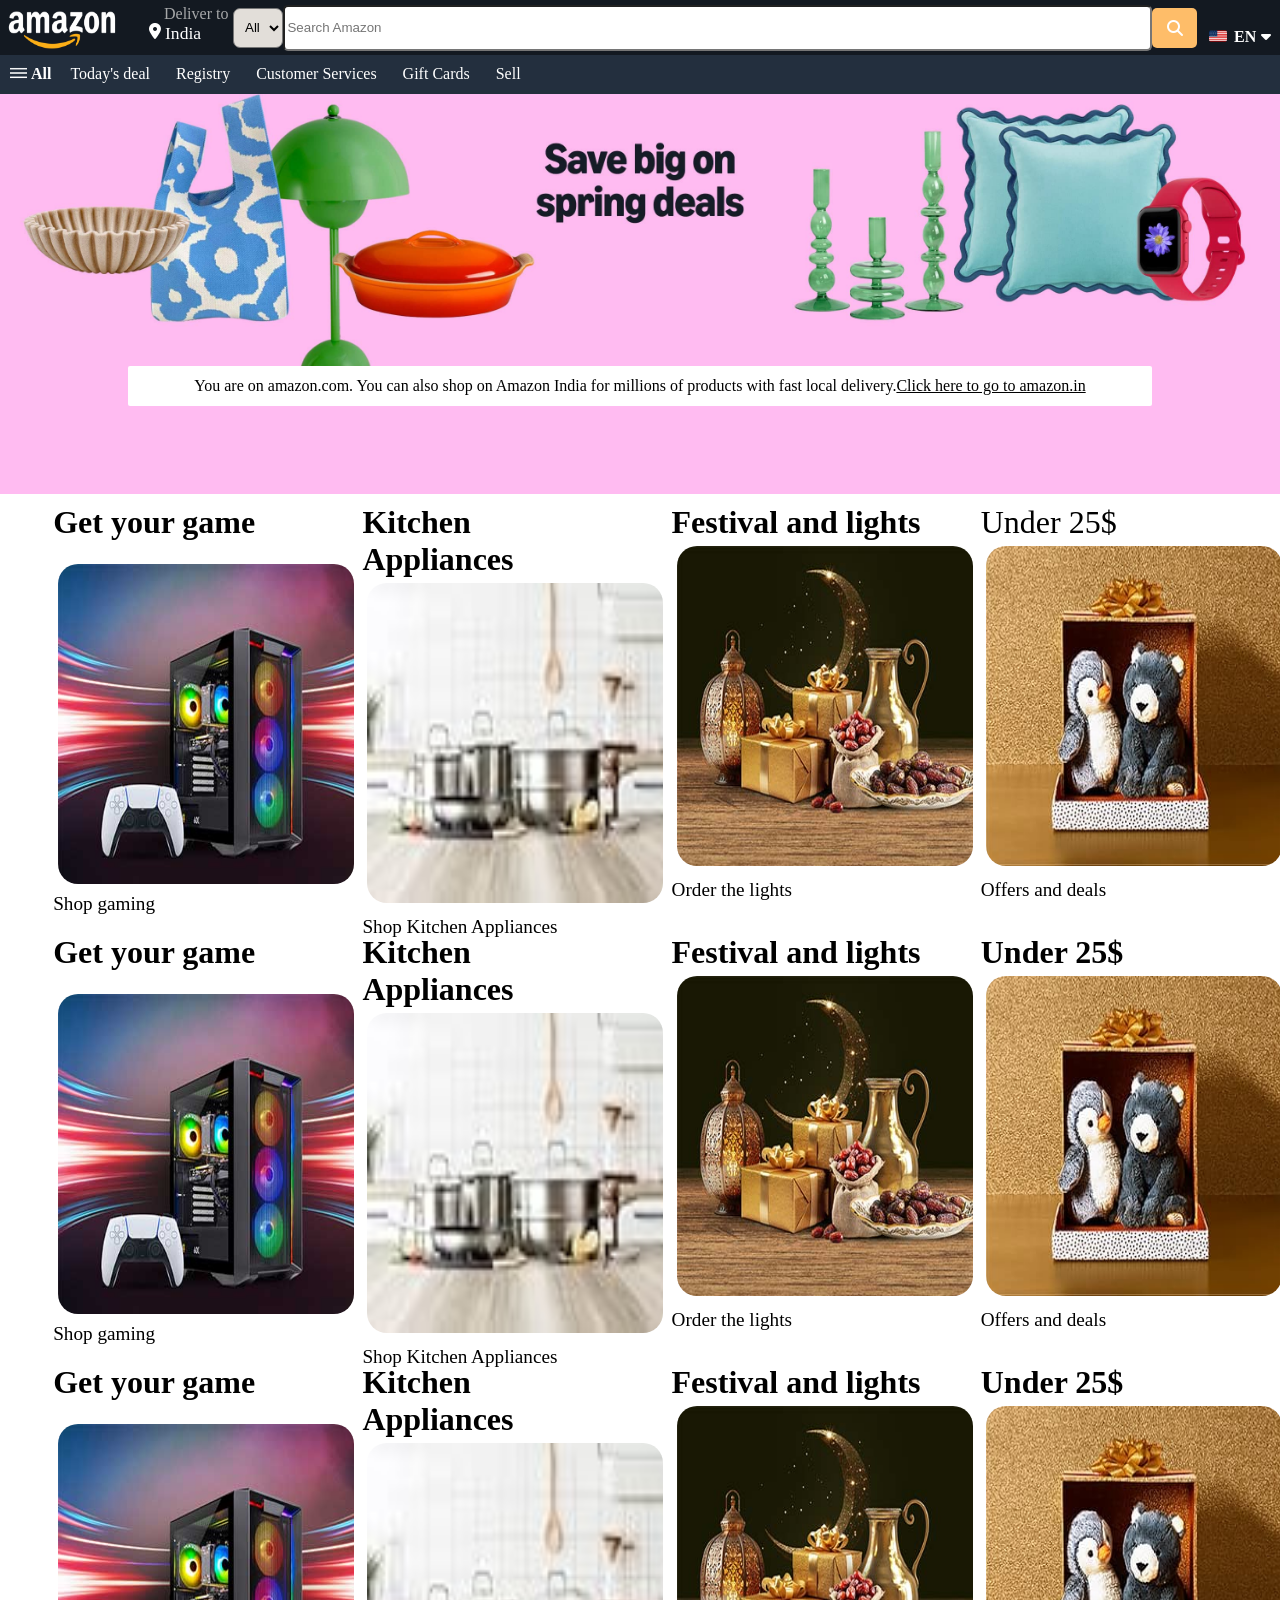
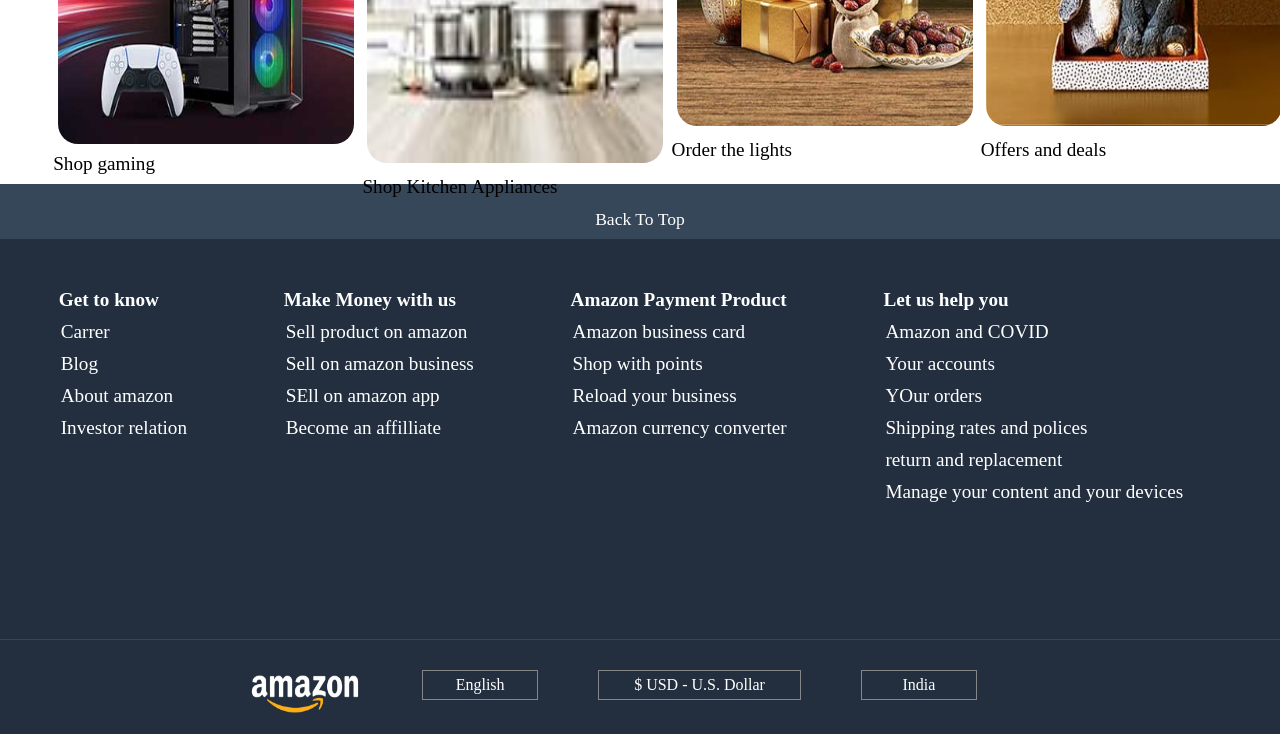
<file: Index.html>
<!DOCTYPE html>
<html lang="en">
<head>
    <meta charset="UTF-8">
    <meta name="viewport" content="width=device-width, initial-scale=1.0">
    <title>Amazon Clone</title>
    <link rel="stylesheet" href="style.css">
    <link rel="stylesheet" href="https://cdnjs.cloudflare.com/ajax/libs/font-awesome/6.7.2/css/all.min.css" integrity="sha512-Evv84Mr4kqVGRNSgIGL/F/aIDqQb7xQ2vcrdIwxfjThSH8CSR7PBEakCr51Ck+w+/U6swU2Im1vVX0SVk9ABhg==" crossorigin="anonymous" referrerpolicy="no-referrer" />
</head>
<body>
<div class="navbar ">

        <!-- Amazon logo -->
        <div class="loggo border">
            <img src="amzwh.png" alt="">
        </div>
        <!-- deliver logo -->
        <div class="navad border">
              <p class="add-1">Deliver to</p>
              <div class="loc"><i class="fa-solid fa-location-dot"></i>
                <div class="add-2">India</div>  
            </div>
        </div>
        <!-- search panel -->
        <div class="search">
            <select name="select" id="opt" >
                <option value="All">All</option>
                <option value="beauty">beauty</option>
                <option value="stationary">stationary</option>
                <option value="mobile">mobile</option>
            </select>
            <input type="text " class="sea" placeholder="Search Amazon">
            <div >
                <div>
                    <i class="fa-solid fa-magnifying-glass" id="button"></i>
                </div>
            </div>
        </div>
        <!-- language -->
        <div class="con ">
        <div class="lang border">
            <div class="america ">
                <img id="flag" src="americaflag.png" alt="">
            </div>
            <div class="language">EN</div>
            <i class="fa-solid fa-sort-down" id="arrow"></i>
        </div>
        <!-- sayingg hello and account details -->
        <div class="sign border">
            <span class="hello">Hello, sign</span>
            <div class="account">Account & list</div>
        </div>
<!-- return and order -->
        <div class="return border">
            <div class="ret">Return</div>
            <div class="order">& Order</div>
        </div>
    <!--cart and details -->
        <div class="cart border">
            <i class="fa-solid fa-cart-shopping" id="cartimage"></i>
            <div class="carttext">Cart</div>
        </div>        
    </div>
</div>

<div class="panel">
    <span class="">
        <img src="icons8-menu-bar-50.png" alt="" id="menu">
    </span>  
    <span class="all border">All</span>
    <span class="deal border">Today's deal</span>
    <span class="reg border">Registry</span>
    <span class="custom border">Customer Services</span>
    <span class="gift border">Gift Cards</span>
    <span class="sell border">Sell</span>
</div>

<!-- background -->
    <div class="back">
   
        <div class="backgroundtext">
   You are on amazon.com. You can also shop on Amazon India for millions of products with fast local delivery. <a id="link" href=""> Click here to go to amazon.in</a>
        </div>
    </div>

    <!-- content -->

    <div class="content">                       
        <div class="box box1"><h2 style="font-weight: bold; font-size: 2rem;">Get your game</h2><br>
            <img id="con1" src="pc.jpg" alt="">
            <div class="boxtext" style="font-size: 1.2rem;">Shop gaming</div>
        </div>
        <div class="box box2" style="font-weight: bold; font-size: 2rem;">Kitchen Appliances <br>
            <img id="con2" src="kitchen.jpg" alt="">
            <div style="font-weight: normal; font-size: 1.2rem;">Shop Kitchen Appliances</div>
        </div>
        
        <div class="box box3" style="font-weight: bold; font-size: 2rem;">Festival and lights
            <img id="con3" src="fest.jpg" alt="">
            <div style="font-weight: normal; font-size: 1.2rem;">Order the lights</div>
        </div>
        <div class="box box4" style="font-weight: bo    ld; font-size: 2rem;">Under 25$
            <img id="con4" src="under25.jpg" alt="">
            <div style="font-weight: normal; font-size: 1.2rem;">Offers and deals</div>
        </div>
    </div>
    <div class="content">                       
        <div class="box box1"><h2 style="font-weight: bold; font-size: 2rem;">Get your game</h2><br>
            <img id="con1" src="pc.jpg" alt="">
            <div class="boxtext" style="font-size: 1.2rem;">Shop gaming</div>
        </div>
        <div class="box box2" style="font-weight: bold; font-size: 2rem;">Kitchen Appliances <br>
            <img id="con2" src="kitchen.jpg" alt="">
            <div style="font-weight: normal; font-size: 1.2rem;">Shop Kitchen Appliances</div>
        </div>
        
        <div class="box box3" style="font-weight: bold; font-size: 2rem;">Festival and lights
            <img id="con3" src="fest.jpg" alt="">
            <div style="font-weight: normal; font-size: 1.2rem;">Order the lights</div>
        </div>
        <div class="box box4" style="font-weight: bold; font-size: 2rem;">Under 25$
            <img id="con4" src="under25.jpg" alt="">
            <div style="font-weight: normal; font-size: 1.2rem;">Offers and deals</div>
        </div>
    </div>
        <div class="content">                       
            <div class="box box1"><h2 style="font-weight: bold; font-size: 2rem;">Get your game</h2><br>
                <img id="con1" src="pc.jpg" alt="">
                <div class="boxtext" style="font-size: 1.2rem;">Shop gaming</div>
            </div>
            <div class="box box2" style="font-weight: bold; font-size: 2rem;">Kitchen Appliances <br>
                <img id="con2" src="kitchen.jpg" alt="">
                <div style="font-weight: normal; font-size: 1.2rem;">Shop Kitchen Appliances</div>
            </div>
            
            <div class="box box3" style="font-weight: bold; font-size: 2rem;">Festival and lights
                <img id="con3" src="fest.jpg" alt="">
                <div style="font-weight: normal; font-size: 1.2rem;">Order the lights</div>
            </div>
            <div class="box box4" style="font-weight: bold; font-size: 2rem;">Under 25$
                <img id="con4" src="under25.jpg" alt="">
                <div style="font-weight: normal; font-size: 1.2rem;">Offers and deals</div>
            </div>
        </div>

    <!-- footer -->
     <div class="footer">
        <div class="backto">Back To Top</div>
     </div>
     <div class="fcon">
        <div class="getkn">
            <div aria-level="6">Get to know <div>
                <ul class="l1" style="list-style-type: none; font-weight: normal;">
                    <li class="lt1 lt">Carrer</li>
                    <li class="lt1 lt">Blog</li>
                    <li class="lt1 lt">About amazon</li>
                    <li class="lt1 lt">Investor relation</li>
                </ul>
            </div>
            </div>
        </div>
        <div class="make">
            <div class="" style="font-size: 1.2rem; color: white; font-weight: bold;">Make Money with us
                <ul class="l2" style="list-style-type: none; font-weight: normal;">
                    <li class="lt2">Sell product on amazon</li>
                    <li class="lt2">Sell on amazon business</li>
                    <li class="lt2">SEll on amazon app</li>
                    <li class="lt2">Become an affilliate</li>
                </ul>
            </div>
        </div>
        <div class="payment">
            <div class="" style="font-size: 1.2rem; color: white; font-weight: bold;">Amazon Payment Product
                <ul class="l2" style="list-style-type: none; font-weight: normal;">
                    <li class="lt2">Amazon business card</li>
                    <li class="lt2">Shop with points</li>
                    <li class="lt2">Reload your business</li>
                    <li class="lt2">Amazon currency converter</li>
                </ul>
            </div>
        </div>
        <div class="help">
            <div class="" style="font-size: 1.2rem; color: white; font-weight: bold;">Let us help you
                <ul class="l2" style="list-style-type: none; font-weight: normal;">
                    <li class="lt2">Amazon and COVID</li>
                    <li class="lt2">Your accounts</li>
                    <li class="lt2">YOur orders</li>
                    <li class="lt2">Shipping rates and polices</li>
                    <li class="lt2">return and replacement</li>
                    <li class="lt2">Manage your content and your devices</li>
                </ul>
            </div>
        </div>
       
     </div>
     <div class="last">
        <div class="ama1">
            <img src="amzwh.png" alt="" style="margin-right: 60px; position: relative; bottom: 6px;">
        </div>
        <div class="langu">English</div>
        <div class="us">$ USD - U.S. Dollar</div>
        <div class="region">India</div>
    </div>  
</body>
</html>
</file>
<file: style.css>
*{
    padding: px;
    margin:0px;
    /* border: border-box; */
}

.navbar{
    height: 55px;
    width: 6000px;
    background-color: #131921;
    color: white;
    display : flex;

}
.navbox{
display: flex;
justify-content: space-evenly;
}
.border:hover{
    border: 2px solid rgb(255, 255, 255);

 border-radius: 5px ;

}


img{
    margin: 5px;
 height: 50px;
 width: 114px;
}

.navad{
    margin-left: 20px;
    padding: 5px;
    color: white;
}

.loc{
    display: flex;
    
}

.add-1{
    padding: 0px 0px 0px 15px;
    color: #CCCC;
}

.add-2{
    padding-left: 4px;
    color: #ffff;
    font-size: 1.1rem;
}
#opt{
    
    width: 50px;
    height: 40px;
    text-align: center;
    background-color: #e2ded9;
    border-radius: 7px;
}

.search{
    display: flex;
    align-items: center;
}
.sea{
    width: 861px;
    height: 40px;
    border-radius: 5px;
}

#button{
    display: flex;
    background-color: #febd69;
    height: 40px;
    width: 45px;
    align-items: center;
    justify-content: center;
    border-radius: 5px;
}

.lang{
    display: flex;
    position: relative;
    left: 5px;

}

#flag{
   position: relative;
   top: 20px;
   height: 21.6px;
   width: 21.6px;
   
}

.language{
    padding-top: 28px;
    font-size: 1.rem;
    font-weight: bold;
   
}

#arrow{
    padding-left: 5px;
    padding-top: 25px;
    height: 4px;
    width: 8px;
}
.sign{
    position: relative;
    left: 30px;
    padding: 5px;
    padding-top: 10px;

   
}

.return{
  position: relative;
  left: 50px;
  text-align: center;
  padding-top: 10px;
  justify-content: center;
  padding: 10px;
}

.account{
    font-weight: bold;
}

.order{
    font-weight: bold;
}

.cart{
    padding: 10px;
    position: relative;
    left: 60px;
    display: flex;
    align-items:center
  
}

.carttext{
    font-size: 1.3rem;
}

.con{
    display: flex;

}

.panel{
    background-color:#232f3e;
    width: 1660px;
    height: 39px;
}

#menu{
    height: 14px;
    width: 17px;
    color: wheat;
    position: relative;
    left:5px;
    top: 6px;
}

.all{
    color: white;
    font-weight: bold;
}


.deal{
    color: white;
    position: relative;
    left: 20px;
}

.reg,.deal , .reg , .custom, .gift, .sell {
    color: white;
    position: relative;
    left: 4px;
    padding: 11px;
    height: 10px;
    width: 30px;
}
.back{
    background-image: url(amabg.jpg);
    height: 400px; 
    display: flex;
    background-size: cover; 
    align-items: flex-end;
    justify-content: center;
    position: relative;

  
}
.backgroundtext{
    background-color: white;
    color: black;  
    height: 40px;
    width: 80%;
    display: flex;
    font-size: 1rem;
    align-items: center;
    justify-content: center;
    margin-bottom: 88px;
    border-radius: 2px;
}


#link:hover{
   color: #2162a1;
}
#link{
    color: black;
}

.content{
    display: flex;
    justify-content: space-evenly;

}

.box{
    width: 20%;
    height : 420px;
    padding-top: 10px;
    padding-left: 10px;
}



#con1,#con2,#con3,#con4{

    height: 320px;
    width: 296px;
    border-radius: 20px;
}

.backto{
    color: white;
    background-color: #37475a;
    width: 100%;
    height: 30px;
    text-align: center;
    padding-top: 25px;
    font-size: 1.1rem;
}

.fcon{
    width: 100%;
    height: 350px;
    background-color: #232f3e;
    display: flex;
    justify-content: space-evenly;
    padding-top: 50px;
}

.getkn{
    font-size: 1.2rem;
    color: white;
    font-weight: bold;
    vertical-align: top;
}

.lt1,.lt2{
    padding-top:10px;
    position: relative;
    right: 38px;
}

.last{
    background-color: #232f3e;
    border-top: #3a4553 .1px solid;
    padding-top: 30px;
    display: flex;
   justify-content: center;
}

.langu, .region{
    margin-right: 60px;
    font-size: 1rem;
    padding-top: 5px;
    text-align: center;
    color: white;
    border: #848688 solid 1px;
    height: 23px;
    width: 114px;
}

.us{
    margin-right: 60px;
    padding: 5px 35px 0px 35px;
    color: white;
    border: #848688 solid 1px;
    width: auto;
    height: 23px;
}
</file>
